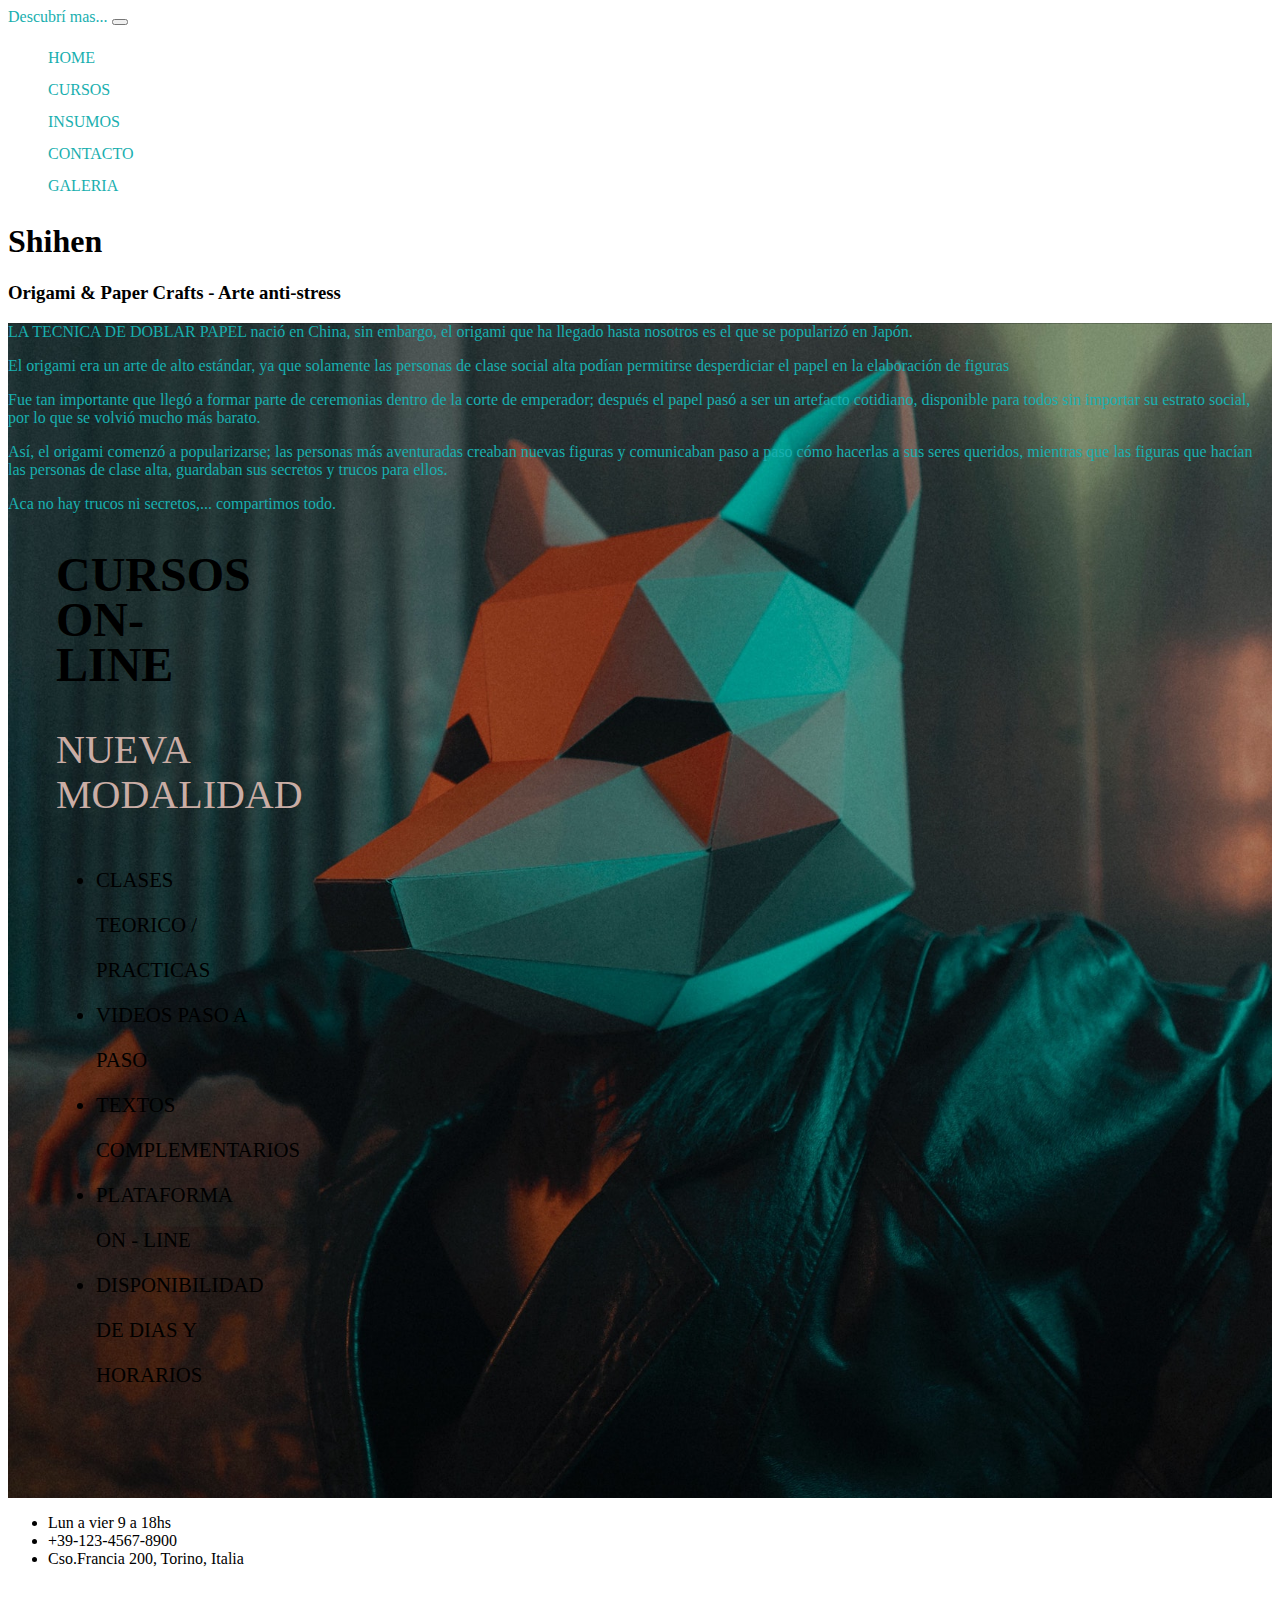
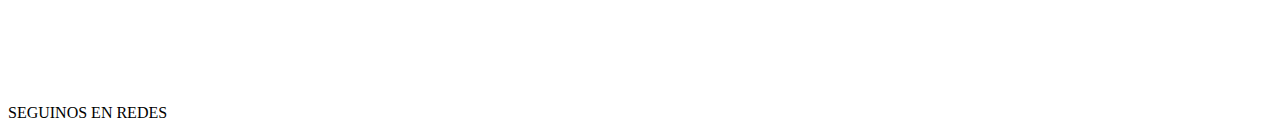
<file: index.html>
<!DOCTYPE html>
<html lang="en">

<head>
    <meta charset="UTF-8">
    <meta http-equiv="X-UA-Compatible" content="IE=edge">
    <meta name="viewport" content="width=device-width, initial-scale=1.0">

    <!-- Icons-->

    <link rel="stylesheet" href="https://cdnjs.cloudflare.com/ajax/libs/font-awesome/6.1.1/css/all.min.css"
        integrity="sha512-KfkfwYDsLkIlwQp6LFnl8zNdLGxu9YAA1QvwINks4PhcElQSvqcyVLLD9aMhXd13uQjoXtEKNosOWaZqXgel0g=="
        crossorigin="anonymous" referrerpolicy="no-referrer" />

    <!-- Stylesheet  CSS -->

    <link rel="stylesheet" href="./css/style.css">

    <!-- Bootstrap -->

    <link href="https://cdn.jsdelivr.net/npm/bootstrap@5.2.0-beta1/dist/css/bootstrap.min.css" rel="stylesheet"
        integrity="sha384-0evHe/X+R7YkIZDRvuzKMRqM+OrBnVFBL6DOitfPri4tjfHxaWutUpFmBp4vmVor" crossorigin="anonymous">
    <script src="https://cdn.jsdelivr.net/npm/bootstrap@5.2.0-beta1/dist/js/bootstrap.bundle.min.js"></script>

    <title>Shihen Web - Origami & Paper crafts - Home</title>
</head>

<body>
    <!-- Comienzo header -->
    <header class="p-3 bg-dark text-white container-fluid">

        <div class="col navegacion ">

            <nav class="navbar navbar-expand-lg bg-light">
                <div class="container">
                    <a class="navbar-brand" href="#">Descubrí mas...</a>
                    <button class="navbar-toggler" type="button" data-bs-toggle="collapse" data-bs-target="#navbarNav"
                        aria-controls="navbarNav" aria-expanded="false" aria-label="Toggle navigation">
                        <span class="navbar-toggler-icon"></span>
                    </button>
                    <div class="collapse navbar-collapse" id="navbarNav">
                        <ul class="navbar-nav">
                            <li class="nav-item">
                                <a class="nav-link ps-3" href="./index.html">HOME</a>
                            </li>
                            <li class="nav-item">
                                <a class="nav-link ps-1" href="./pages/cur.html">CURSOS</a>
                            </li>
                            <li class="nav-item">
                                <a class="nav-link ps-1" href="./pages/ins.html">INSUMOS</a>
                            </li>
                            <li class="nav-item">
                                <a class="nav-link ps-1" href="./pages/cont.html">CONTACTO</a>
                            </li>
                            <li class="nav-item">
                                <a class="nav-link ps-1" href="./pages/gal.html">GALERIA</a>
                            </li>
                        </ul>
                    </div>
                </div>
            </nav>

            <section class="bg-dark text-white">
                <div class="container-fluid py-3">
                    <h1 class="display-1">Shihen</h1>
                    <h3 class="slogan font-monospace fs-4">Origami & Paper Crafts - Arte anti-stress</h3>
                </div>
            </section>

        </div>

    </header>
    <!-- Fin header -->

    <!-- Comienzo main -->
    <main>
        <section>
            <div class="bg-image container-fluid">

                <div class="row">

                    <div class="col-sm-12 col-md-12 parrafoMain">
                        <p class="fw-light pt-5 ps-5 container-fluid">LA TECNICA DE DOBLAR PAPEL nació en
                            China, sin
                            embargo, el
                            origami que ha
                            llegado
                            hasta
                            nosotros es
                            el que se popularizó en Japón.
                        <p class="fw-light ps-5">El origami era un
                            arte de alto estándar, ya que solamente las personas de clase
                            social alta podían permitirse desperdiciar el papel en la elaboración de figuras</p>
                        <p class="fw-light ps-5">Fue tan importante
                            que llegó a formar parte de ceremonias dentro de la corte de emperador; después el papel
                            pasó a
                            ser
                            un artefacto cotidiano, disponible para todos sin importar su estrato social, por lo que se
                            volvió
                            mucho
                            más barato.</p>
                        <p class="fw-light ps-5">Así, el origami comenzó a popularizarse; las personas más aventuradas
                            creaban
                            nuevas
                            figuras y
                            comunicaban paso a paso cómo hacerlas a sus seres queridos, mientras que las figuras que
                            hacían
                            las
                            personas de
                            clase alta, guardaban sus secretos y trucos para ellos.</p>
                        <p class="fs-4 pb-5 ps-5">Aca no hay trucos ni secretos,... compartimos todo.</p>
                    </div>


                    <div class="col-sm-12 col-md-12 cursos">
                        <div class="pt-3 ps-5 mx-auto ">
                            <h2 class=" text-white font-monospace">CURSOS ON-LINE</h2>
                            <p class="modalidad font-monospace fst-italic">NUEVA MODALIDAD</p>
                            <ul class="text-white">
                                <li>CLASES TEORICO / PRACTICAS</li>
                                <li>VIDEOS PASO A PASO</li>
                                <li>TEXTOS COMPLEMENTARIOS</li>
                                <li>PLATAFORMA ON - LINE </li>
                                <li>DISPONIBILIDAD DE DIAS Y HORARIOS</li>
                            </ul>
                        </div>
                    </div>

                </div>

            </div>
        </section>
    </main>
    <!-- Fin main -->

    <!-- Comienzo footer -->
    <footer class="bg-dark text-white">

        <div class="container">
            <div class="row">
                <div class="col-sm-12 col-md-4 p-3  text-center">
                    <ul class="list-unstyled">
                        <li>Lun a vier 9 a 18hs</li>
                        <li>+39-123-4567-8900</li>
                        <li>Cso.Francia 200, Torino, Italia</li>
                    </ul>
                </div>
                <div class="col-sm-12 col-md-4 p-3 text-center">
                    <iframe
                        src="https://www.google.com/maps/embed?pb=!1m18!1m12!1m3!1d2817.488168432569!2d7.634623514825058!3d45.07589296729147!2m3!1f0!2f0!3f0!3m2!1i1024!2i768!4f13.1!3m3!1m2!1s0x47886cf396194ddb%3A0xefbea8bfeaf6b994!2sCorso%20Francia%2C%20200%2C%2010145%20Torino%20TO!5e0!3m2!1ses!2sit!4v1654272400085!5m2!1ses!2sit"
                        width="200" height="100" style="border:0;" allowfullscreen="" loading="lazy"
                        referrerpolicy="no-referrer-when-downgrade" class="footerIframe"></iframe>
                </div>
                <div class="col-sm-12 col-md-4 p-3 text-center">
                    <p class="text-white">SEGUINOS EN REDES</p>
                    <a class="footerIconInsta" href="#"><i class="fa-brands fa-instagram  ms-3"></i></a>
                    <a class="footerIconFace" href="#"><i class="fa-brands fa-facebook  ms-3"></i></a>

                </div>
            </div>
        </div>
        <!-- Fin footer -->
</body>

</html>
</file>
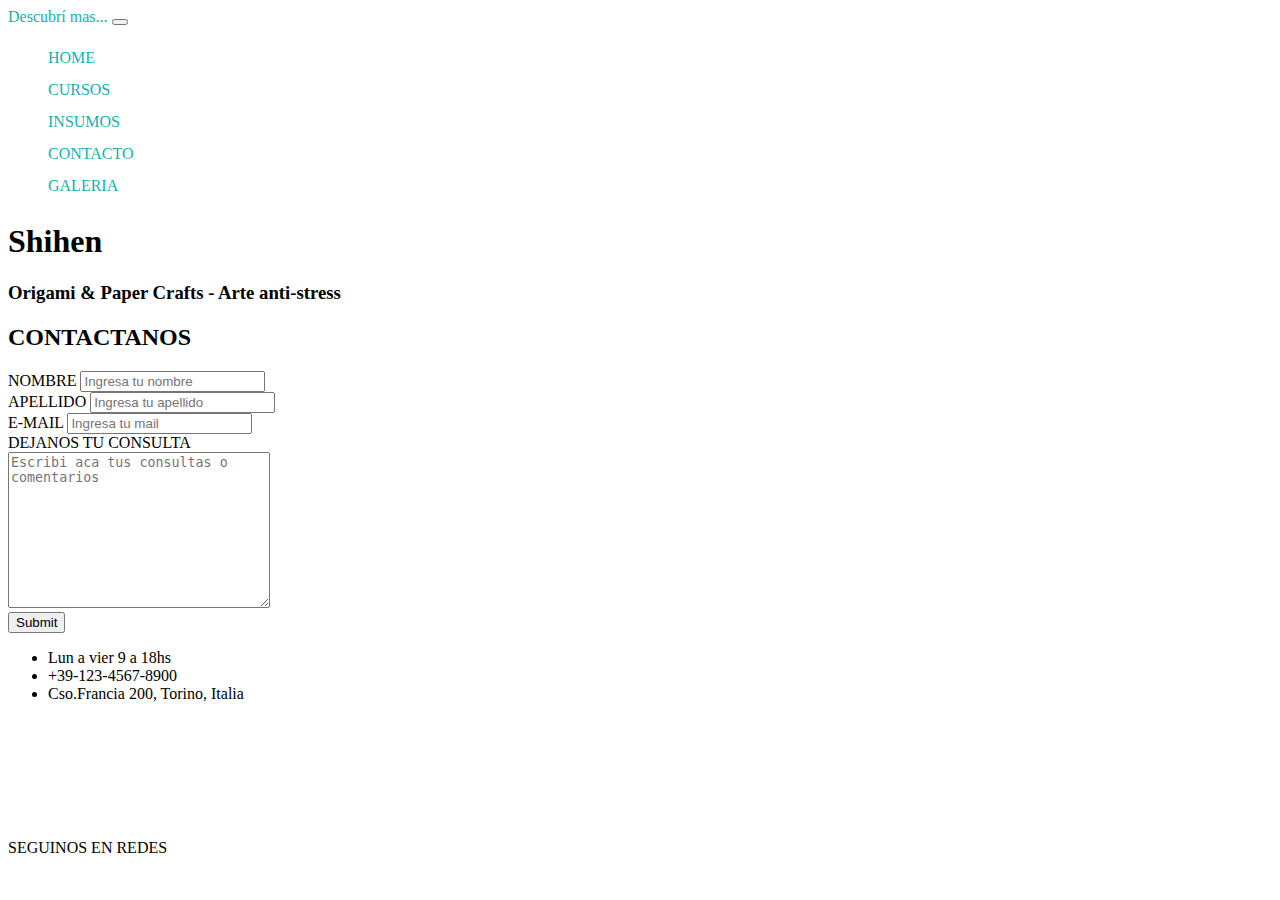
<file: pages/cont.html>
<!DOCTYPE html>
<html lang="en">


<head>
    <meta charset="UTF-8">
    <meta http-equiv="X-UA-Compatible" content="IE=edge">
    <meta name="viewport" content="width=device-width, initial-scale=1.0">

    <!-- Icons-->

    <link rel="stylesheet" href="https://cdnjs.cloudflare.com/ajax/libs/font-awesome/6.1.1/css/all.min.css"
        integrity="sha512-KfkfwYDsLkIlwQp6LFnl8zNdLGxu9YAA1QvwINks4PhcElQSvqcyVLLD9aMhXd13uQjoXtEKNosOWaZqXgel0g=="
        crossorigin="anonymous" referrerpolicy="no-referrer" />

    <!-- Stylesheet  CSS -->

    <link rel="stylesheet" href="../css/style.css">

    <!-- Bootstrap -->

    <link href="https://cdn.jsdelivr.net/npm/bootstrap@5.2.0-beta1/dist/css/bootstrap.min.css" rel="stylesheet"
        integrity="sha384-0evHe/X+R7YkIZDRvuzKMRqM+OrBnVFBL6DOitfPri4tjfHxaWutUpFmBp4vmVor" crossorigin="anonymous">
    <script src="https://cdn.jsdelivr.net/npm/bootstrap@5.2.0-beta1/dist/js/bootstrap.bundle.min.js"></script>

    <title>Shihen Web - Origami & Paper crafts - Home</title>
</head>

<body>

    <!-- Comienzo header -->
    <header class="p-3 mb-2 bg-dark text-white container-fluid">

        <div class="col navegacion ">

            <nav class="navbar navbar-expand-lg bg-light">
                <div class="container">
                    <a class="navbar-brand" href="#">Descubrí mas...</a>
                    <button class="navbar-toggler" type="button" data-bs-toggle="collapse" data-bs-target="#navbarNav"
                        aria-controls="navbarNav" aria-expanded="false" aria-label="Toggle navigation">
                        <span class="navbar-toggler-icon"></span>
                    </button>
                    <div class="collapse navbar-collapse" id="navbarNav">
                        <ul class="navbar-nav">
                            <li class="nav-item">
                                <a class="nav-link ps-3" href="../index.html">HOME</a>
                            </li>
                            <li class="nav-item">
                                <a class="nav-link ps-1" href="./cur.html">CURSOS</a>
                            </li>
                            <li class="nav-item">
                                <a class="nav-link ps-1" href="./ins.html">INSUMOS</a>
                            </li>
                            <li class="nav-item">
                                <a class="nav-link ps-1" href="./cont.html">CONTACTO</a>
                            </li>
                            <li class="nav-item">
                                <a class="nav-link ps-1" href="./gal.html">GALERIA</a>
                            </li>
                        </ul>
                    </div>
                </div>
            </nav>

            <section class="bg-dark text-white">
                <div class="container-fluid py-3">
                    <h1 class="display-1">Shihen</h1>
                    <h3 class="slogan font-monospace fs-4">Origami & Paper Crafts - Arte anti-stress</h3>
                </div>
            </section>
        </div>

    </header>
    <!-- Fin header -->

    <!-- Comienzo main -->
    <main>
        <section>
            <h2 class="font-monospace fs-2 bg-success p-2 text-dark bg-opacity-25 text-center mt-5">CONTACTANOS</h2>
            <div class="text-center">
                <form action="#" method="get">
                    <label class="font-monospace fs-4 pt-3" for="nombre">NOMBRE</label>
                    <input type="text" id="nombre" placeholder="Ingresa tu nombre" name="nombre"><br>
                    <label class="font-monospace fs-4 pt-1 ps-4" for="apellido">APELLIDO</label>
                    <input type="text" id="apellido" placeholder="Ingresa tu apellido" name="apellido"><br>
                    <label class="font-monospace fs-4 pt-1" for="mail">E-MAIL</label>
                    <input type="email" id="mail" placeholder="Ingresa tu mail" name="email"><br>
                    <label class="font-monospace fs-4 pt-1" for="consultas" button="submit">DEJANOS TU
                        CONSULTA</label><br>
                    <textarea id="consultas" cols="30" rows="10" placeholder="Escribi aca tus consultas o comentarios"
                        name="consultas"></textarea><br>
                    <input type="submit">
                </form>
            </div>
        </section>
    </main>
    <!-- Fin main -->

    <!-- Comienzo footer -->
    <footer class="mt-5 bg-dark text-white">
        <div class="container">
            <div class="row">
                <div class="col-sm-12 col-md-4 p-3  text-center">
                    <ul class="list-unstyled">
                        <li>Lun a vier 9 a 18hs</li>
                        <li>+39-123-4567-8900</li>
                        <li>Cso.Francia 200, Torino, Italia</li>
                    </ul>
                </div>
                <div class="col-sm-12 col-md-4 p-3 text-center">
                    <iframe
                        src="https://www.google.com/maps/embed?pb=!1m18!1m12!1m3!1d2817.488168432569!2d7.634623514825058!3d45.07589296729147!2m3!1f0!2f0!3f0!3m2!1i1024!2i768!4f13.1!3m3!1m2!1s0x47886cf396194ddb%3A0xefbea8bfeaf6b994!2sCorso%20Francia%2C%20200%2C%2010145%20Torino%20TO!5e0!3m2!1ses!2sit!4v1654272400085!5m2!1ses!2sit"
                        width="200" height="100" style="border:0;" allowfullscreen="" loading="lazy"
                        referrerpolicy="no-referrer-when-downgrade" class="footerIframe"></iframe>
                </div>
                <div class="col-sm-12 col-md-4 p-3 text-center">
                    <p class="text-white">SEGUINOS EN REDES</p>
                    <a class="footerIconInsta" href="#"><i class="fa-brands fa-instagram  ms-3"></i></a>
                    <a class="footerIconFace" href="#"><i class="fa-brands fa-facebook  ms-3"></i></a>
                </div>
            </div>
        </div>
    </footer>
    <!-- Fin footer -->
</body>

</html>
</file>
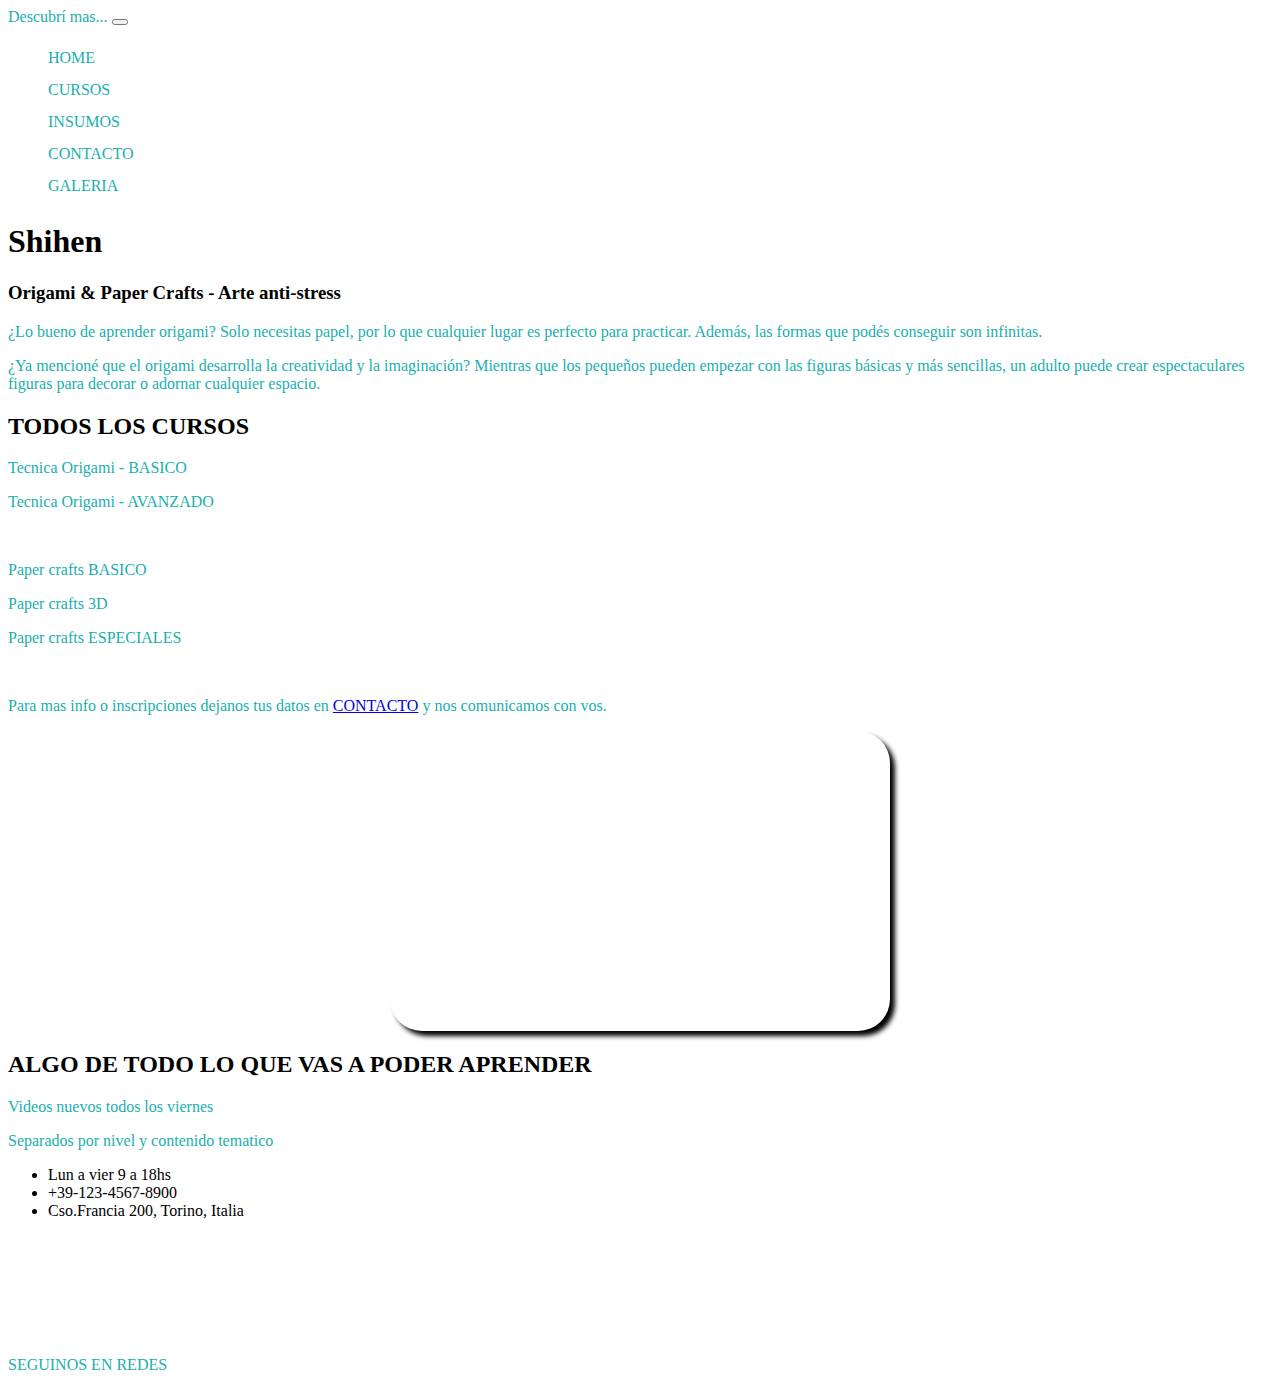
<file: pages/cur.html>
<!DOCTYPE html>
<html lang="en">

<head>
    <meta charset="UTF-8">
    <meta http-equiv="X-UA-Compatible" content="IE=edge">
    <meta name="viewport" content="width=device-width, initial-scale=1.0">

    <!-- Icons-->

    <link rel="stylesheet" href="https://cdnjs.cloudflare.com/ajax/libs/font-awesome/6.1.1/css/all.min.css"
        integrity="sha512-KfkfwYDsLkIlwQp6LFnl8zNdLGxu9YAA1QvwINks4PhcElQSvqcyVLLD9aMhXd13uQjoXtEKNosOWaZqXgel0g=="
        crossorigin="anonymous" referrerpolicy="no-referrer" />

    <!-- Stylesheet  CSS -->

    <link rel="stylesheet" href="../css/style.css">

    <!-- Bootstrap -->

    <link href="https://cdn.jsdelivr.net/npm/bootstrap@5.2.0-beta1/dist/css/bootstrap.min.css" rel="stylesheet"
        integrity="sha384-0evHe/X+R7YkIZDRvuzKMRqM+OrBnVFBL6DOitfPri4tjfHxaWutUpFmBp4vmVor" crossorigin="anonymous">
    <script src="https://cdn.jsdelivr.net/npm/bootstrap@5.2.0-beta1/dist/js/bootstrap.bundle.min.js"></script>

    <title>Shihen Web - Origami & Paper crafts - Home</title>
</head>

<body>
    <!-- Comienzo header -->
    <header class="p-3 mb-2 bg-dark text-white container-fluid">

        <div class="col navegacion ">

            <nav class="navbar navbar-expand-lg bg-light">
                <div class="container">
                    <a class="navbar-brand" href="#">Descubrí mas...</a>
                    <button class="navbar-toggler" type="button" data-bs-toggle="collapse" data-bs-target="#navbarNav"
                        aria-controls="navbarNav" aria-expanded="false" aria-label="Toggle navigation">
                        <span class="navbar-toggler-icon"></span>
                    </button>
                    <div class="collapse navbar-collapse" id="navbarNav">
                        <ul class="navbar-nav">
                            <li class="nav-item">
                                <a class="nav-link ps-3" href="../index.html">HOME</a>
                            </li>
                            <li class="nav-item">
                                <a class="nav-link ps-1" href="./cur.html">CURSOS</a>
                            </li>
                            <li class="nav-item">
                                <a class="nav-link ps-1" href="./ins.html">INSUMOS</a>
                            </li>
                            <li class="nav-item">
                                <a class="nav-link ps-1" href="./cont.html">CONTACTO</a>
                            </li>
                            <li class="nav-item">
                                <a class="nav-link ps-1" href="./gal.html">GALERIA</a>
                            </li>
                        </ul>
                    </div>
                </div>
            </nav>

            <section class="bg-dark text-white">
                <div class="container-fluid py-3">
                    <h1 class="display-1">Shihen</h1>
                    <h3 class="slogan font-monospace fs-4">Origami & Paper Crafts - Arte anti-stress</h3>
                </div>
            </section>
        </div>
        </article>
    </header>
    <!-- Fin header -->

    <!-- Comienzo main -->
    <main>

        <section>
            <div>
                <p class="text-dark text-center pt-4 mx-5">¿Lo bueno de aprender origami? Solo necesitas papel, por
                    lo que
                    cualquier
                    lugar es perfecto para practicar. Además, las formas que podés
                    conseguir son infinitas.</p>
                <p class="text-dark text-center  mx-5">¿Ya mencioné que el origami desarrolla la creatividad y la
                    imaginación?
                    Mientras que los pequeños
                    pueden empezar con las figuras básicas y más sencillas, un adulto puede crear espectaculares
                    figuras
                    para decorar o adornar cualquier espacio.</p>
            </div>

            <div>
                <h2 class="font-monospace text-center fs-1 pt-5">TODOS LOS CURSOS</h2>
                <p class="text-dark text-center fs-4">Tecnica Origami - BASICO</p>
                <p class="text-dark text-center fs-4">Tecnica Origami - AVANZADO</p>
                <br>
                <p class="text-dark text-center fs-4">Paper crafts BASICO</p>
                <p class="text-dark text-center fs-4">Paper crafts 3D</p>
                <p class="text-dark text-center fs-4">Paper crafts ESPECIALES</p>
                <br>
                <p class="contactoCursos p-3 mb-2 bg-dark text-white text-center text">Para mas info o inscripciones
                    dejanos tus datos en <a href="./cont.html">CONTACTO</a> y
                    nos comunicamos con vos.</p>
            </div>
        </section>

        <section>
            <div class="iframeCursos">
                <iframe class="video m-5" width="500" height="300" src="https://www.youtube.com/embed/rmpyNatYvzE"
                    title="YouTube video player" frameborder="0"
                    allow="accelerometer; autoplay; clipboard-write; encrypted-media; gyroscope; picture-in-picture"
                    allowfullscreen> </iframe>
            </div>
            <div>
                <h2 class="font-monospace text-center pt-5">ALGO DE TODO LO QUE VAS A PODER APRENDER</h2>
                <p class="font-monospace fw-semibold fs-5 text-black text-center">Videos nuevos todos los viernes</p>
                <p class="font-monospace fw-semibold fs-5 text-black text-center">Separados por nivel y contenido
                    tematico
                </p>
            </div>
        </section>
        <!-- Fin main -->

        <!-- Comienzo footer -->
        <footer class="mt-5 bg-dark text-white">
            <div class="container">
                <div class="row">
                    <div class="col-sm-12 col-md-4 p-3  text-center">
                        <ul class="list-unstyled">
                            <li>Lun a vier 9 a 18hs</li>
                            <li>+39-123-4567-8900</li>
                            <li>Cso.Francia 200, Torino, Italia</li>
                        </ul>
                    </div>
                    <div class="col-sm-12 col-md-4 p-3 text-center">
                        <iframe
                            src="https://www.google.com/maps/embed?pb=!1m18!1m12!1m3!1d2817.488168432569!2d7.634623514825058!3d45.07589296729147!2m3!1f0!2f0!3f0!3m2!1i1024!2i768!4f13.1!3m3!1m2!1s0x47886cf396194ddb%3A0xefbea8bfeaf6b994!2sCorso%20Francia%2C%20200%2C%2010145%20Torino%20TO!5e0!3m2!1ses!2sit!4v1654272400085!5m2!1ses!2sit"
                            width="200" height="100" style="border:0;" allowfullscreen="" loading="lazy"
                            referrerpolicy="no-referrer-when-downgrade" class="footerIframe"></iframe>
                    </div>
                    <div class="col-sm-12 col-md-4 p-3 text-center">
                        <p class="text-white">SEGUINOS EN REDES</p>
                        <a class="footerIconInsta" href="#"><i class="fa-brands fa-instagram  ms-3"></i></a>
                        <a class="footerIconFace" href="#"><i class="fa-brands fa-facebook  ms-3"></i></a>

                    </div>
                </div>
            </div>
            <!-- Fin footer -->


</body>

</html>
</file>
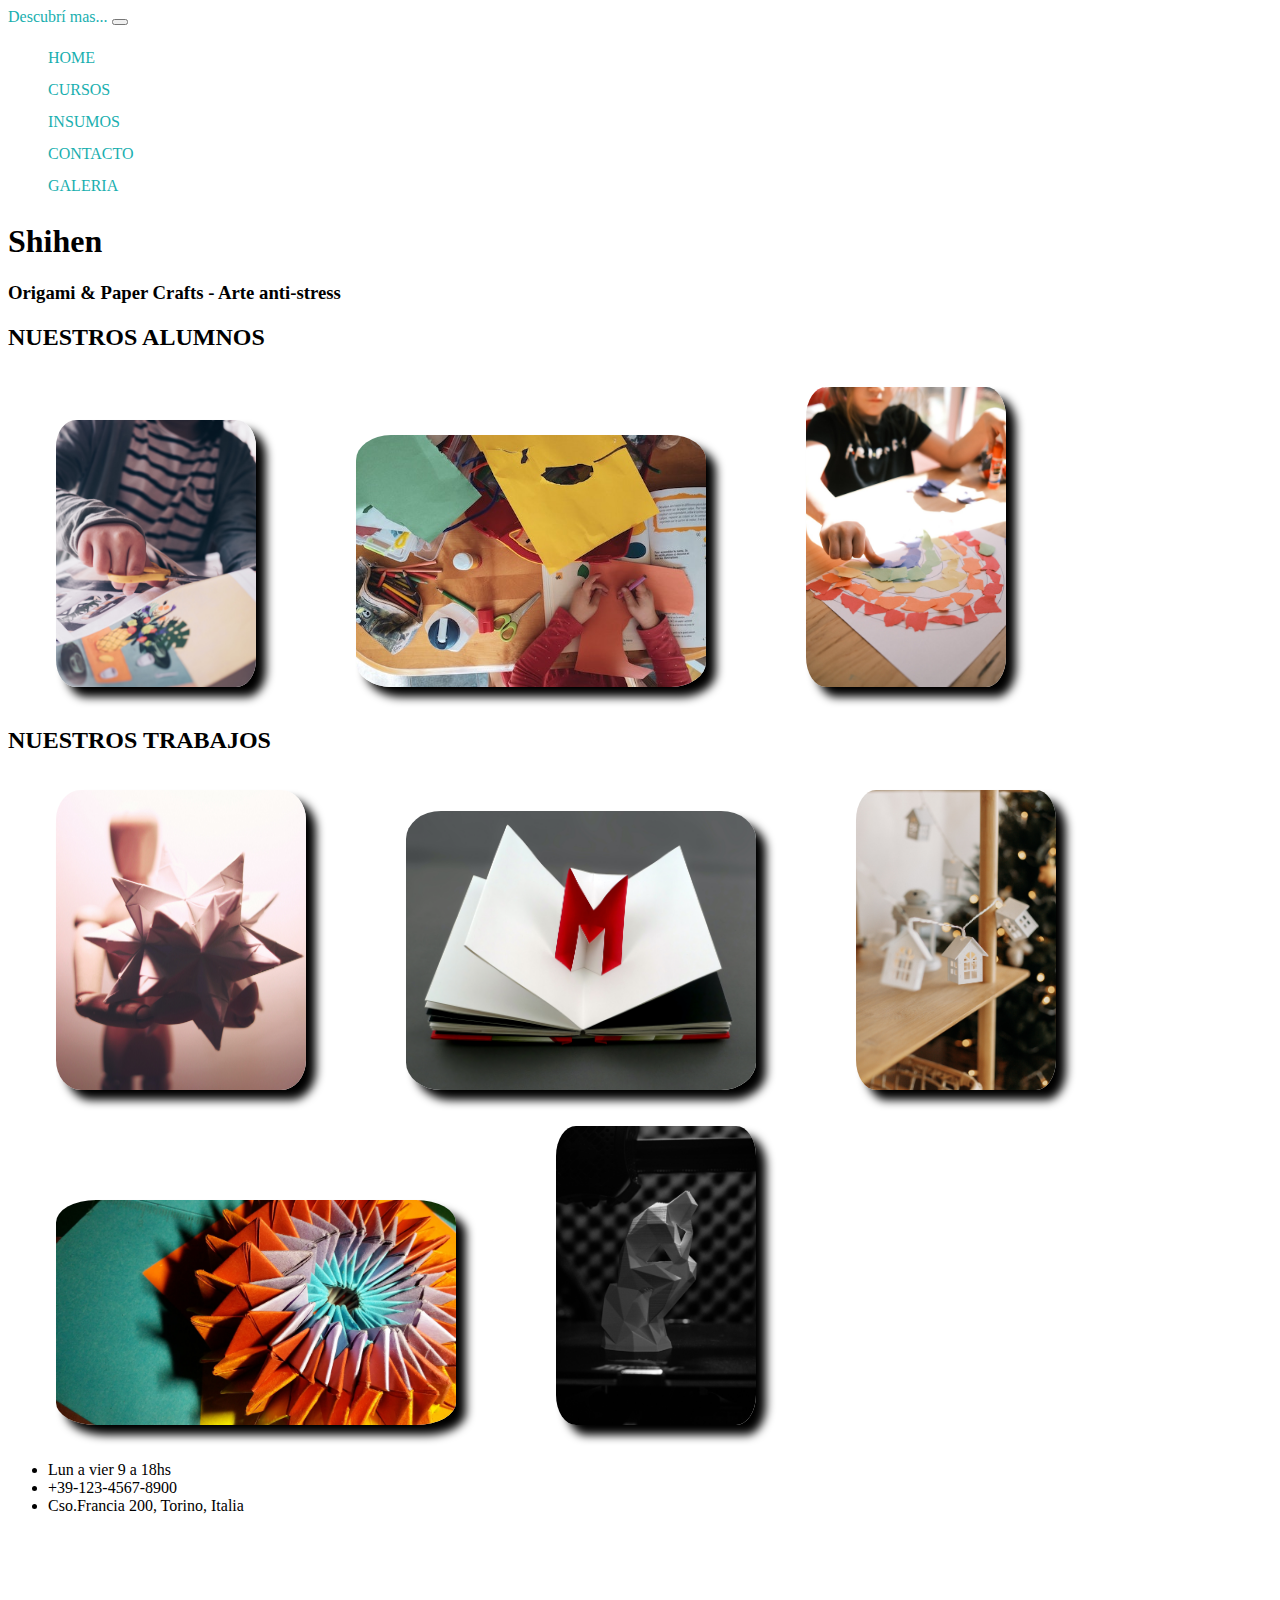
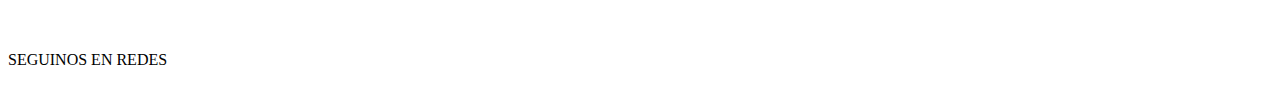
<file: pages/gal.html>
<!DOCTYPE html>
<html lang="en">


<head>
    <meta charset="UTF-8">
    <meta http-equiv="X-UA-Compatible" content="IE=edge">
    <meta name="viewport" content="width=device-width, initial-scale=1.0">

    <!-- Icons-->

    <link rel="stylesheet" href="https://cdnjs.cloudflare.com/ajax/libs/font-awesome/6.1.1/css/all.min.css"
        integrity="sha512-KfkfwYDsLkIlwQp6LFnl8zNdLGxu9YAA1QvwINks4PhcElQSvqcyVLLD9aMhXd13uQjoXtEKNosOWaZqXgel0g=="
        crossorigin="anonymous" referrerpolicy="no-referrer" />

    <!-- Stylesheet  CSS -->

    <link rel="stylesheet" href="../css/style.css">

    <!-- Bootstrap -->

    <link href="https://cdn.jsdelivr.net/npm/bootstrap@5.2.0-beta1/dist/css/bootstrap.min.css" rel="stylesheet"
        integrity="sha384-0evHe/X+R7YkIZDRvuzKMRqM+OrBnVFBL6DOitfPri4tjfHxaWutUpFmBp4vmVor" crossorigin="anonymous">
    <script src="https://cdn.jsdelivr.net/npm/bootstrap@5.2.0-beta1/dist/js/bootstrap.bundle.min.js"></script>

    <title>Shihen Web - Origami & Paper crafts - Home</title>
</head>

<body>
    <!-- Comienzo header -->
    <header class="p-3 mb-2 bg-dark text-white container-fluid">

        <div class="col navegacion ">

            <nav class="navbar navbar-expand-lg bg-light">
                <div class="container">
                    <a class="navbar-brand" href="#">Descubrí mas...</a>
                    <button class="navbar-toggler" type="button" data-bs-toggle="collapse" data-bs-target="#navbarNav"
                        aria-controls="navbarNav" aria-expanded="false" aria-label="Toggle navigation">
                        <span class="navbar-toggler-icon"></span>
                    </button>
                    <div class="collapse navbar-collapse" id="navbarNav">
                        <ul class="navbar-nav">
                            <li class="nav-item">
                                <a class="nav-link ps-3" href="../index.html">HOME</a>
                            </li>
                            <li class="nav-item">
                                <a class="nav-link ps-1" href="./cur.html">CURSOS</a>
                            </li>
                            <li class="nav-item">
                                <a class="nav-link ps-1" href="./ins.html">INSUMOS</a>
                            </li>
                            <li class="nav-item">
                                <a class="nav-link ps-1" href="./cont.html">CONTACTO</a>
                            </li>
                            <li class="nav-item">
                                <a class="nav-link ps-1" href="./gal.html">GALERIA</a>
                            </li>
                        </ul>
                    </div>
                </div>
            </nav>

            <section class="bg-dark text-white">
                <div class="container-fluid py-3">
                    <h1 class="display-1">Shihen</h1>
                    <h3 class="slogan font-monospace fs-4">Origami & Paper Crafts - Arte anti-stress</h3>
                </div>
            </section>
        </div>
        </article>
    </header>
    <!-- Fin header -->

    <!-- Comienzo main -->

    <main>
        <div class="container">
            <div>
                <h2 class="font-monospace text-center pt-5">NUESTROS ALUMNOS</h2>
                <img class="imgGal" src="../Imgs/papercraft2.jpg" width="200px" alt="imagen alumnos">
                <img class="imgGal" src="../Imgs/papercraft3.jpg" width="350px" alt="imagen alumnos">
                <img class="imgGal" src="../Imgs/papercraft4.jpg" width="200px" alt="imagen alumnos">
            </div>

            <div>
                <h2 class="font-monospace text-center pt-5">NUESTROS TRABAJOS</h2>
                <img class="imgGal" src="../Imgs/origamigift.jpg" alt="imagen trabajos" width="250px" height="300px">
                <img class="imgGal" src="../Imgs/origami3d.jpg" width="350px" alt="imagen trabajos">
                <img class="imgGal" src="../Imgs/origamicasita.jpg" alt="imagen trabajos" width="200px">
                <img class="imgGal" src="../Imgs/origamistar.jpg" width="400px" alt="imagen trabajos">
                <img class="imgGal" src="../Imgs/origamipensador.jpg" alt="imagen trabajos" width="200px">
            </div>
        </div>
    </main>



    <!-- Fin main -->

    <!-- Comienzo footer -->
    <footer class="mt-5 bg-dark text-white">
        <div class="container">
            <div class="row">
                <div class="col-sm-12 col-md-4 p-3  text-center">
                    <ul class="list-unstyled">
                        <li>Lun a vier 9 a 18hs</li>
                        <li>+39-123-4567-8900</li>
                        <li>Cso.Francia 200, Torino, Italia</li>
                    </ul>
                </div>
                <div class="col-sm-12 col-md-4 p-3 text-center">
                    <iframe
                        src="https://www.google.com/maps/embed?pb=!1m18!1m12!1m3!1d2817.488168432569!2d7.634623514825058!3d45.07589296729147!2m3!1f0!2f0!3f0!3m2!1i1024!2i768!4f13.1!3m3!1m2!1s0x47886cf396194ddb%3A0xefbea8bfeaf6b994!2sCorso%20Francia%2C%20200%2C%2010145%20Torino%20TO!5e0!3m2!1ses!2sit!4v1654272400085!5m2!1ses!2sit"
                        width="200" height="100" style="border:0;" allowfullscreen="" loading="lazy"
                        referrerpolicy="no-referrer-when-downgrade" class="footerIframe"></iframe>
                </div>
                <div class="col-sm-12 col-md-4 p-3 text-center">
                    <p class="text-white">SEGUINOS EN REDES</p>
                    <a class="footerIconInsta" href="#"><i class="fa-brands fa-instagram  ms-3"></i></a>
                    <a class="footerIconFace" href="#"><i class="fa-brands fa-facebook  ms-3"></i></a>
                </div>
            </div>
        </div>
        <!-- Fin footer -->


</body>

</html>
</file>
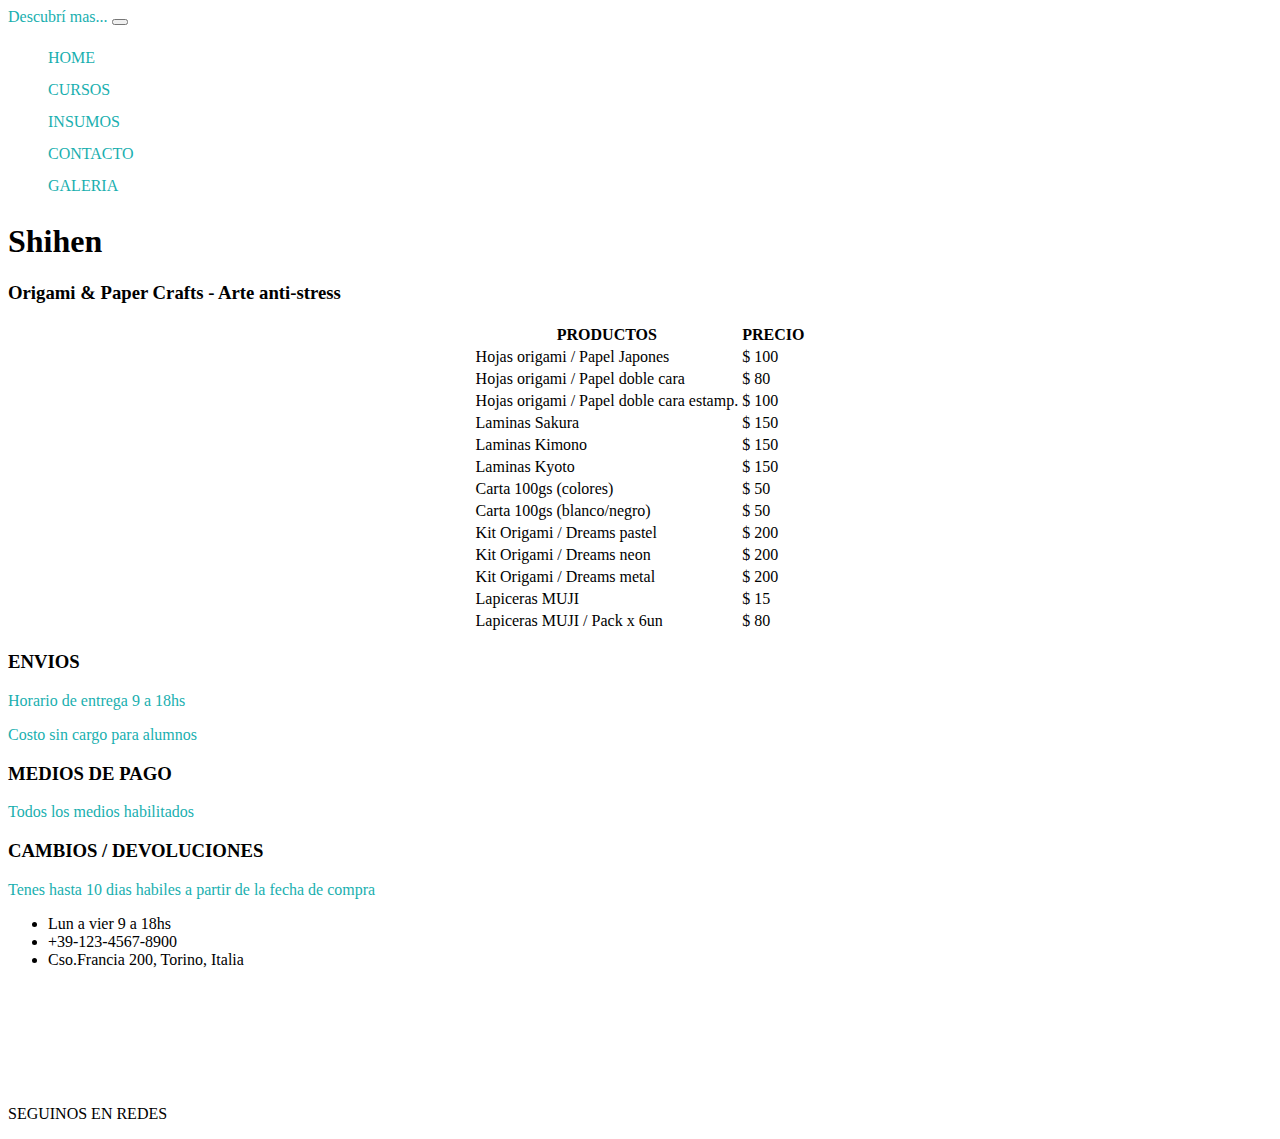
<file: pages/ins.html>
<!DOCTYPE html>
<html lang="en">


<head>
    <meta charset="UTF-8">
    <meta http-equiv="X-UA-Compatible" content="IE=edge">
    <meta name="viewport" content="width=device-width, initial-scale=1.0">

    <!-- Icons-->

    <link rel="stylesheet" href="https://cdnjs.cloudflare.com/ajax/libs/font-awesome/6.1.1/css/all.min.css"
        integrity="sha512-KfkfwYDsLkIlwQp6LFnl8zNdLGxu9YAA1QvwINks4PhcElQSvqcyVLLD9aMhXd13uQjoXtEKNosOWaZqXgel0g=="
        crossorigin="anonymous" referrerpolicy="no-referrer" />

    <!-- Stylesheet  CSS -->

    <link rel="stylesheet" href="../css/style.css">

    <!-- Bootstrap -->

    <link href="https://cdn.jsdelivr.net/npm/bootstrap@5.2.0-beta1/dist/css/bootstrap.min.css" rel="stylesheet"
        integrity="sha384-0evHe/X+R7YkIZDRvuzKMRqM+OrBnVFBL6DOitfPri4tjfHxaWutUpFmBp4vmVor" crossorigin="anonymous">
    <script src="https://cdn.jsdelivr.net/npm/bootstrap@5.2.0-beta1/dist/js/bootstrap.bundle.min.js"></script>

    <title>Shihen Web - Origami & Paper crafts - Home</title>
</head>

<body>

    <!-- Comienzo header -->
    <header class="p-3 mb-2 bg-dark text-white container-fluid">

        <div class="col navegacion ">

            <nav class="navbar navbar-expand-lg bg-light">
                <div class="container">
                    <a class="navbar-brand" href="#">Descubrí mas...</a>
                    <button class="navbar-toggler" type="button" data-bs-toggle="collapse" data-bs-target="#navbarNav"
                        aria-controls="navbarNav" aria-expanded="false" aria-label="Toggle navigation">
                        <span class="navbar-toggler-icon"></span>
                    </button>
                    <div class="collapse navbar-collapse" id="navbarNav">
                        <ul class="navbar-nav">
                            <li class="nav-item">
                                <a class="nav-link ps-3" href="../index.html">HOME</a>
                            </li>
                            <li class="nav-item">
                                <a class="nav-link ps-1" href="./cur.html">CURSOS</a>
                            </li>
                            <li class="nav-item">
                                <a class="nav-link ps-1" href="./ins.html">INSUMOS</a>
                            </li>
                            <li class="nav-item">
                                <a class="nav-link ps-1" href="./cont.html">CONTACTO</a>
                            </li>
                            <li class="nav-item">
                                <a class="nav-link ps-1" href="./gal.html">GALERIA</a>
                            </li>
                        </ul>
                    </div>
                </div>
            </nav>

            <section class="bg-dark text-white">
                <div class="container-fluid py-3">
                    <h1 class="display-1">Shihen</h1>
                    <h3 class="slogan font-monospace fs-4">Origami & Paper Crafts - Arte anti-stress</h3>
                </div>
            </section>
        </div>
        </article>
    </header>
    <!-- Fin header -->

    <!-- Comienzo main -->
    <main>
        <section class="listaPrecios pt-5">
            <table>
                <thead>
                    <tr>
                        <th class="font-monospace fs-4">PRODUCTOS</th>
                        <th class="font-monospace fs-4">PRECIO</th>
                    </tr>
                <tbody>
                    <tr>
                        <td>Hojas origami / Papel Japones</td>
                        <td>$ 100</td>
                    </tr>
                    <tr>
                        <td>Hojas origami / Papel doble cara</td>
                        <td>$ 80</td>
                    </tr>
                    <tr>
                        <td>Hojas origami / Papel doble cara estamp.</td>
                        <td>$ 100</td>
                    </tr>
                    <tr>
                        <td>Laminas Sakura</td>
                        <td>$ 150</td>
                    </tr>
                    <tr>
                        <td>Laminas Kimono</td>
                        <td>$ 150</td>
                    </tr>
                    <tr>
                        <td>Laminas Kyoto</td>
                        <td>$ 150</td>
                    </tr>
                    <tr>
                        <td>Carta 100gs (colores)</td>
                        <td>$ 50</td>
                    </tr>
                    <tr>
                        <td>Carta 100gs (blanco/negro)</td>
                        <td>$ 50</td>
                    </tr>
                    <tr>
                        <td>Kit Origami / Dreams pastel</td>
                        <td>$ 200</td>
                    </tr>
                    <tr>
                        <td>Kit Origami / Dreams neon</td>
                        <td>$ 200</td>
                    </tr>
                    <tr>
                        <td>Kit Origami / Dreams metal</td>
                        <td>$ 200</td>
                    </tr>
                    <tr>
                        <td>Lapiceras MUJI</td>
                        <td>$ 15</td>
                    </tr>
                    <tr>
                        <td>Lapiceras MUJI / Pack x 6un</td>
                        <td>$ 80</td>
                    </tr>

                </tbody>
                </thead>
            </table>
        </section>

        <div class="text-center pt-5">
            <h3 class="font-monospace fs-3 bg-success p-2 text-dark bg-opacity-25">ENVIOS</h3>
            <p>Horario de entrega 9 a 18hs</p>
            <p>Costo sin cargo para alumnos</p>
            <h3 class="font-monospace fs-3 bg-success p-2 text-dark bg-opacity-25">MEDIOS DE PAGO</h3>
            <p>Todos los medios habilitados</p>
            <h3 class="font-monospace fs-3 bg-success p-2 text-dark bg-opacity-25">CAMBIOS / DEVOLUCIONES</h3>
            <p>Tenes hasta 10 dias habiles a partir de la fecha de compra</p>
        </div>
    </main>
    <!-- Fin main -->

    <!-- Comienzo footer -->
    <footer class="mt-5 bg-dark text-white">
        <div class="container">
            <div class="row">
                <div class="col-sm-12 col-md-4 p-3  text-center">
                    <ul class="list-unstyled">
                        <li>Lun a vier 9 a 18hs</li>
                        <li>+39-123-4567-8900</li>
                        <li>Cso.Francia 200, Torino, Italia</li>
                    </ul>
                </div>
                <div class="col-sm-12 col-md-4 p-3 text-center">
                    <iframe
                        src="https://www.google.com/maps/embed?pb=!1m18!1m12!1m3!1d2817.488168432569!2d7.634623514825058!3d45.07589296729147!2m3!1f0!2f0!3f0!3m2!1i1024!2i768!4f13.1!3m3!1m2!1s0x47886cf396194ddb%3A0xefbea8bfeaf6b994!2sCorso%20Francia%2C%20200%2C%2010145%20Torino%20TO!5e0!3m2!1ses!2sit!4v1654272400085!5m2!1ses!2sit"
                        width="200" height="100" style="border:0;" allowfullscreen="" loading="lazy"
                        referrerpolicy="no-referrer-when-downgrade" class="footerIframe"></iframe>
                </div>
                <div class="col-sm-12 col-md-4 p-3 text-center">
                    <p class="text-white">SEGUINOS EN REDES</p>
                    <a class="footerIconInsta" href="#"><i class="fa-brands fa-instagram  ms-3"></i></a>
                    <a class="footerIconFace" href="#"><i class="fa-brands fa-facebook  ms-3"></i></a>

                </div>
            </div>
        </div>
        <!-- Fin footer -->
</body>

</html>
</file>
<file: css/style.css>
/* comienzo Styles - Index */

/* comienzo header */

.navegacion ul {
    list-style-type: none;
    line-height: 2rem;
}


.navegacion a {
    color: #19afaf;
    text-decoration: none;
    transition: 0.5s;
}


.navegacion a:hover {
    color: #caada5;
    font-size: 1.5rem;
    font-weight: bolder;
    text-decoration: overline;
}


.bg-image {
    background-image: url(../Imgs/origamimask.jpg);
    background-size: cover;
    background-position: center;
}



/* fin header */

/* comienzo main */

main p {
    color: #19afaf;
}


.parrafoMain {
    align-self: center;
}


.cursos {
    align-self: center;
    font-size: 1.3rem;
    line-height: 45px;
    width: 200px;
    padding-left: 3rem;
    padding-bottom: 5rem;
}


.cursos h2 {
    font-size: 3rem;
}


.modalidad {
    color: #caada5;
    font-size: 2.5rem;
}

/* fin main */

/* comienzo footer */

.footerIconInsta {
    font-size: 2rem;
    color: #cd1d92;
}


.footerIconFace {
    font-size: 2rem;
    color: #1635cc;
}


iframe {
    border-radius: 10px;
}


i {
    transition: 0.5s;
}


i:hover {
    font-size: 3rem;
    font-weight: bolder;
    color: #19afaf;
}

/* fin footer */
/* fin Styles - Index */

/* comienzo Styles - Cursos*/
/*
.mainCursos {
    background-color: #f0dcd7;
}


.cursosDiv1 p {
    color: #19afaf;
    padding-left: 3rem;
    padding-right: 3rem;
}


.parrafoCursos {
    padding-top: 3rem;
}


.cursosDiv2 h2 {
    padding-top: 2rem;
    text-align: center;
    font-size: 2rem;
}


.cursosDiv2 ul li {
    font-size: larger;
    text-align: center;
    list-style-type: none;
}


.contactoCursos {
    color: #000;
    font-weight: bold;
    padding-bottom: 2rem;
}


.contactoCursos a {
    color: #19afaf;
    transition: 0.5s;
}


.contactoCursos a:hover {
    color: #c88d7ddd;
    font-size: 1.5rem;
    font-weight: bolder;
}


.cursosDiv3 {
    padding-bottom: 2rem;
}
*/

.video {
    box-shadow: 5px 5px 5px;
    border-radius: 2rem;
    transition: height 1s;
}


.video:hover {
    height: 350px;
}


.iframeCursos {
    display: flex;
    justify-content: center;
    align-content: center;
}

/*

.seccionCursos2 {
    display: flex;
    justify-content: center;
}


.cursosDiv4 h2 {
    color: #ae7680;
}


.cursosDiv4 p {
    color: #000;
    font-weight: bolder;
    font-size: large;
    padding-left: 1rem;
    text-align: left;
}*/

/* fin Styles - Cursos */

/* comienzo Styles - Insumos */

.listaPrecios {
    display: flex;
    justify-content: center;
    align-content: center;
}

/* fin Styles - Insumos */

/* comienzo Styles - Galeria */

.imgGal {
    box-shadow: 10px 10px 10px;
    border-radius: 10%;
    margin: 1rem 3rem;
}

/*
.card {

    box-shadow: 10px 10px 10px;
    border-radius: 2rem;
    transition: transform 0.4s;
    margin-left: 5rem;
}

.card:hover {
    transform: translateY(-20px);
}


.card__header img {
    width: 100%;
    border-radius: 25px;
    margin-bottom: 10px;
}

.card__description {
    color: #000;
    margin-bottom: 20px;
}

.card__link {
    font-weight: bolder;
    background-color: #ae7680;
    color: #fff;
    text-decoration: none;
    width: 100%;
    display: inline-block;
    border-radius: 50px;
    padding: 1rem;
}*/

/* fin Styles - Galeria */


/* comienzo Media Queries */

/* Index */
@media (max-width: 320px) {
    .parrafoMain p {
        color: #fff;
    }
}


@media (max-width: 610px) {
    .slogan {
        display: none;
    }
}

/* Cursos */
/*
@media (max-width: 768px) {
    .mainCursos {
        width: 1200px;
    }
}*/


/* Insumos*/
@media (max-width: 320px) {
    .listaPrecios {
        margin: 10px
    }
}

@media (max-width: 375px) {
    .listaPrecios {
        margin: 15px
    }
}

/* Galeria */
@media (max-width: 320px) {
    .imgGal {
        width: 150px;
        margin: 1rem 5rem;
    }
}

@media (max-width: 375px) {
    .imgGal {
        width: 150px;
        margin: 1rem 5rem;
    }
}


@media (max-width: 425px) {
    .imgGal {
        width: 150px;
        margin: 1rem 5rem;
    }
}

@media (max-width: 460px) {
    .imgGal {
        width: 150px;
        margin: 1rem 5rem;
    }
}


@media (max-width: 520px) {
    .imgGal {
        width: 150px;
        margin: 1rem 5rem;
    }
}

/* fin Media Queries */
</file>
